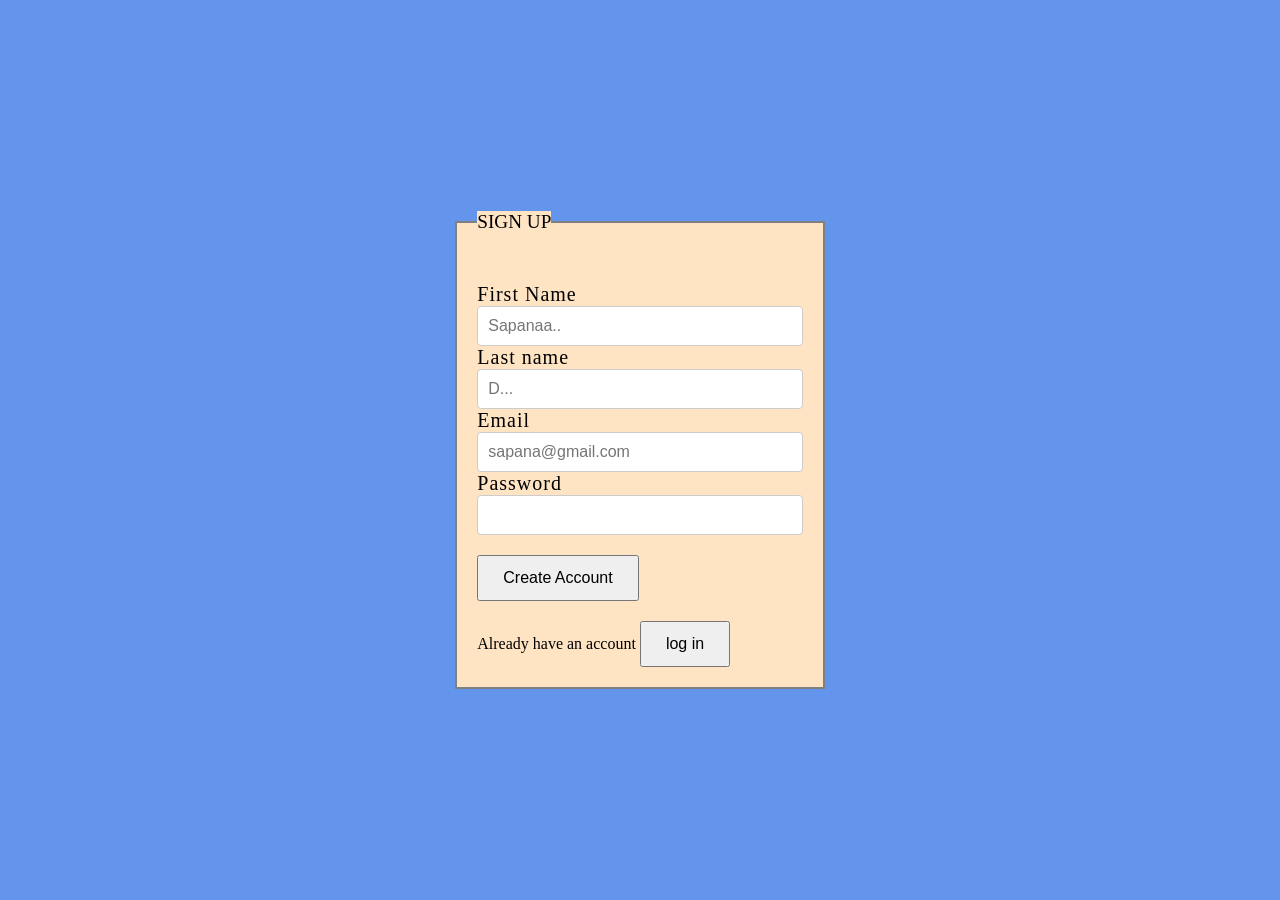
<file: sign-up/index.html>
<!DOCTYPE html>
<html lang="en">
<head>
    <meta charset="UTF-8">
    <meta name="viewport" content="width=device-width, initial-scale=1.0">
    <title>Sign up</title>
    <link rel="stylesheet" href="./style.css">
</head>
<body>
    <div>
        <form action="#" method="POST">
            <fieldset>
                <legend>SIGN UP</legend>
                    <div>
                        <label for="first_name">First Name</label>
                    <input type="text" id="first_name"  name="first_name" placeholder="Sapanaa..">
                    </div>
                    
                    <div>
                        <label for="last_name">Last name</label>
                    <input type="text name=last_name" id="last_name" placeholder="D...">
                    </div>


                    <div>
                        <label for="email">Email</label>
                    <input type="email" name-="email" id="email" placeholder="sapana@gmail.com">
                    </div>

                    
                    <div>
                        <label for="password">Password</label>
                    <input type="password" name="password" id="password">
                    </div>

                    <div>
                        <button type="submit">Create Account</button>
                    </div>

                    <div>
                        <p>Already have an account <button type="submit"> log in</button></p>
                    </div>
            </fieldset>
        </form>
    </div>
</body>
</html>
</file>
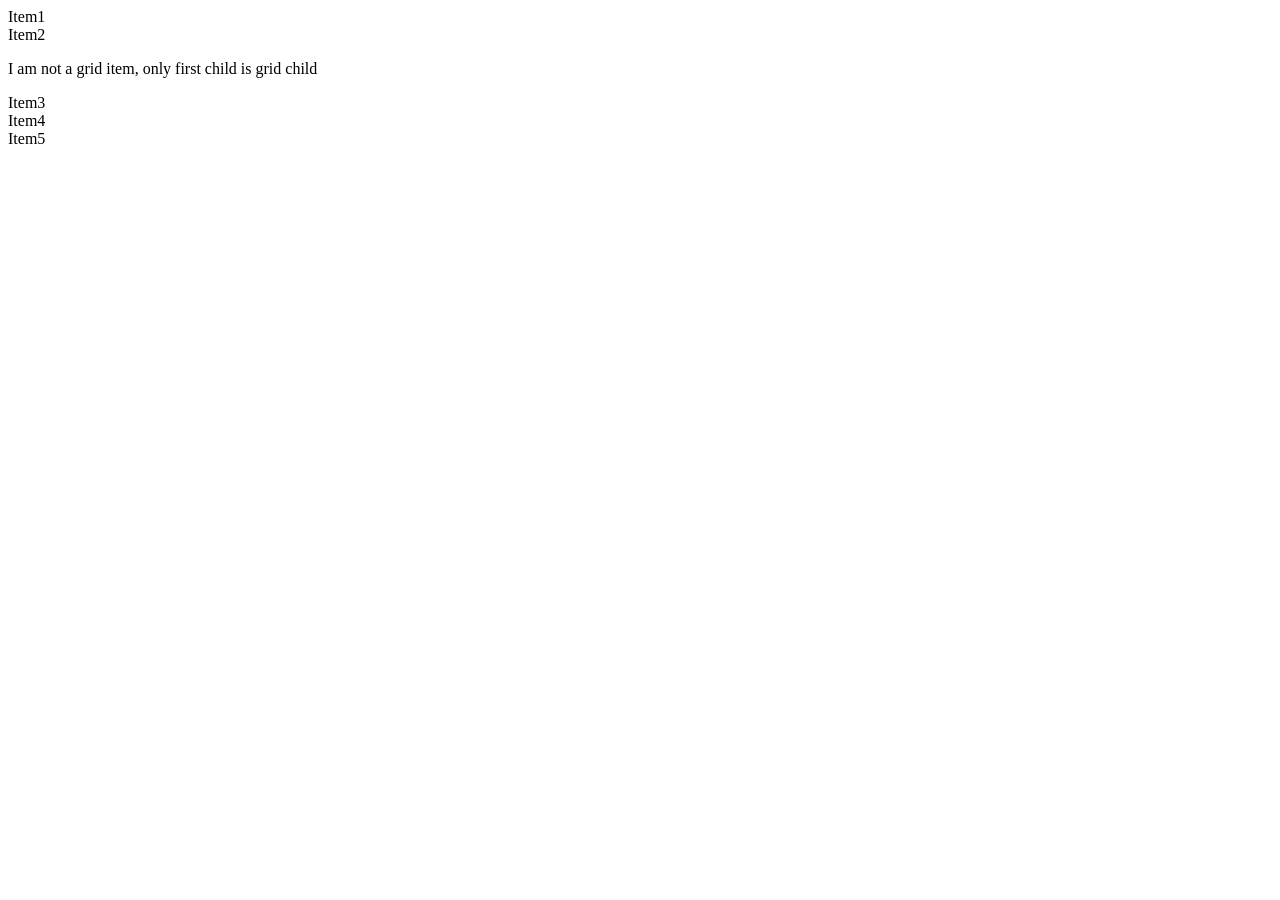
<file: Grid/first/index.html>
<!DOCTYPE html>
<html lang="en">
<head>
    <meta charset="UTF-8">
    <meta name="viewport" content="width=device-width, initial-scale=1.0">
    <title>Grid</title>
    <link rel="stylesheet" href="./style.css">
</head>
<body>

    <div class="container">
        <div>Item1</div>
        <div>Item2
            <p>I am not a grid item, only first child is grid child</p>
        </div>
        <div>Item3</div>
        <div>Item4</div>
        <div>Item5</div>
    </div>
    
</body>
</html>
</file>
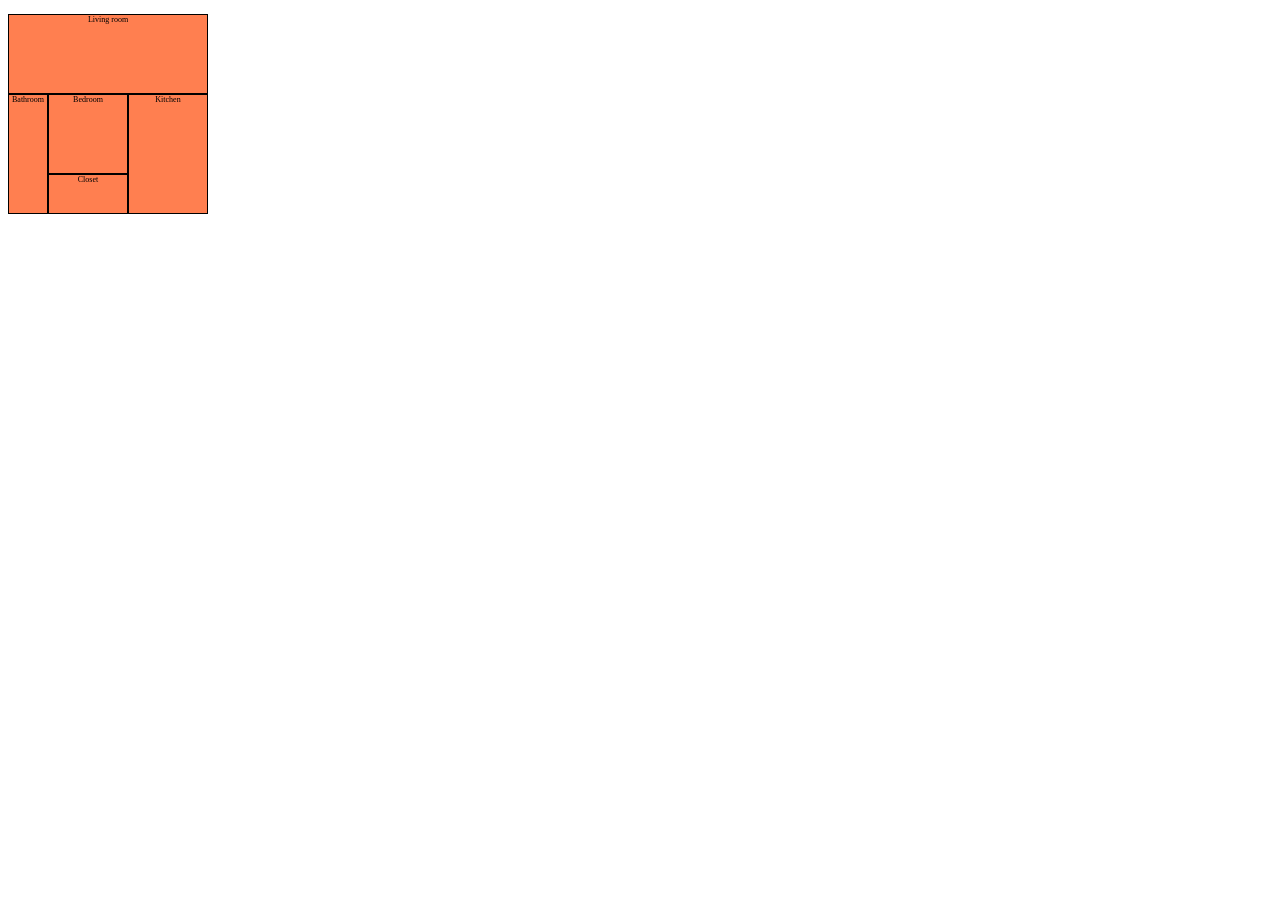
<file: Grid/Room layout/index.html>
<!DOCTYPE html>
<html lang="en">
<head>
    <meta charset="UTF-8">
    <meta name="viewport" content="width=device-width, initial-scale=1.0">
    <title>Room Layout</title>
    <link rel="stylesheet" href="./style.css">
</head>
<body>
    <div class="container">
        <div class="room" id="living-room">Living room</div>
        <div class="room" id="kitchen">Kitchen</div>
        <div class="room" id="bedroom">Bedroom</div>
        <div class="room" id="bathroom">Bathroom</div>
        <div class="room" id="closet">Closet</div>
    </div>
</body>
</html>
</file>
<file: sign-up/style.css>
*{
    margin: 0;
    padding: 0;
    box-sizing: border-box;
    
}

body{
    font-family:'Times New Roman', Times, serif;
    height: 100vh;
    display: flex;
    justify-content: center;
    align-items: center;
    background-color: cornflowerblue;
}

legend{
    font-size: larger;
    margin-bottom: 30px;
    background-color: bisque;

    
}

fieldset{
    border:none;
    border: 2px solid grey;
    padding: 20px;
    background-color: bisque;
}

.form-row{
    display: flex;
    flex-direction: column;
    flex: 1;
}

label{
    font-size: 20px;
    letter-spacing: 1px;
    margin-bottom: 6px;
}

.form-group{
    display: flex;
    flex-direction: column;
    margin-bottom: 20px;
}

input{
    width: 100%;
    padding: 10px;
    font-size: 16px;
    border: 1px solid #ccc;
    border-radius: 4px;
}

button{
    margin-top: 20px;
    padding: 12px 24px;
    font-size: 16px;
}
</file>
<file: Grid/first/style.css>
.container{
    display: grid;
}
</file>
<file: Grid/Room layout/style.css>
.container{
    background-color: coral;
    display: inline-grid;
    grid-template: 40px 40px 40px 40px 40px / 40px 40px 40px 40px 40px;
}

.room{
    border: 1px solid black;
    font-size: 50%;
    text-align: center;
}

#living-room{
    grid-column-start: 1;
    grid-column-end: 6;
    grid-row-start: 1;
    grid-row-end: 3;
}

#bathroom{
    grid-column: 1 / 2;
    grid-row: 3 / 6;
}

#bedroom{
    grid-column: 2 / 4;
    grid-row: 3 / 5;
}

#kitchen{
    grid-column: 4 / 6;
    grid-row: 3/6;
}

#closet{
    grid-area: 5/2/6/4;
    /* grid-column: 2/4;
    grid-row: 5/6; */
}
</file>
